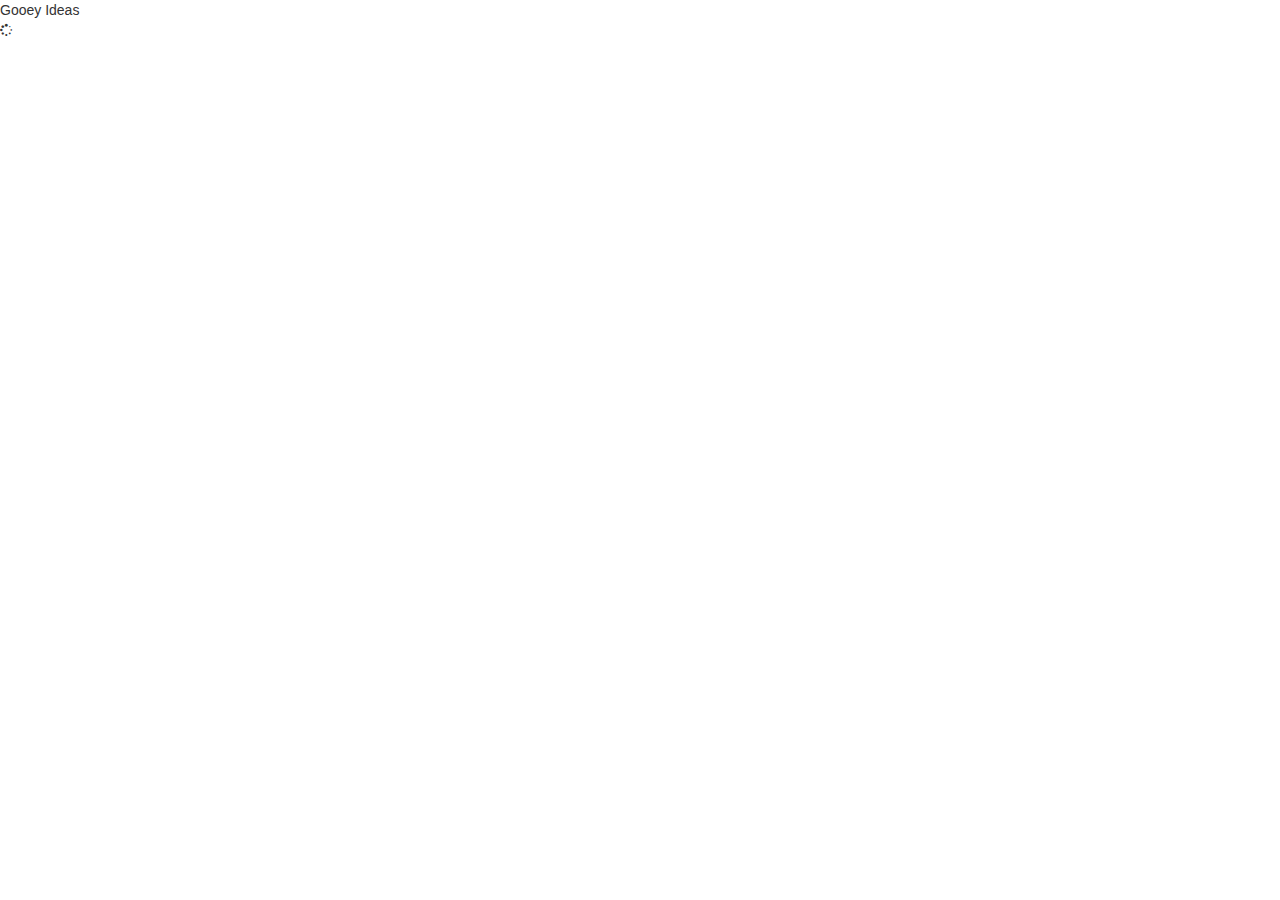
<file: index.html>
<!DOCTYPE html>
<html>
    <head>
        <title>Durandal</title>
        
        <meta charset="utf-8" />
        <meta http-equiv="X-UA-Compatible" content="IE=edge, chrome=1" />
        <meta name="apple-mobile-web-app-capable" content="yes" />
        <meta name="apple-mobile-web-app-status-bar-style" content="black" />
        <meta name="format-detection" content="telephone=no"/>
        <meta name="viewport" content="width=device-width, initial-scale=1.0" />
        
        <link rel="apple-touch-startup-image" href="lib/durandal/img/ios-startup-image-landscape.png" media="(orientation:landscape)" />
        <link rel="apple-touch-startup-image" href="lib/durandal/img/ios-startup-image-portrait.png" media="(orientation:portrait)" />
        <link rel="apple-touch-icon" href="lib/durandal/img/icon.png"/>
        
        <link rel="stylesheet" href="lib/bootstrap/css/bootstrap.min.css" />
        <link rel="stylesheet" href="lib/font-awesome/css/font-awesome.min.css" />
        <link rel="stylesheet" href="css/ie10mobile.css" />
        <link rel="stylesheet" href="lib/durandal/css/durandal.css" />
        <link rel="stylesheet" href="css/gooeyideas.min.css" />
        
        <script type="text/javascript">
            if (navigator.userAgent.match(/IEMobile\/10\.0/)) {
                var msViewportStyle = document.createElement("style");
                var mq = "@@-ms-viewport{width:auto!important}";
                msViewportStyle.appendChild(document.createTextNode(mq));
                document.getElementsByTagName("head")[0].appendChild(msViewportStyle);
            }
        </script>
    </head>
    <body>
        <div id="applicationHost">
            <div class="splash">
                <div class="gui-splash">
                    Gooey Ideas
                </div>
                <i class="fa fa-spinner fa-spin"></i>
            </div>
        </div>

        <script src="lib/require/require.js" data-main="app/main"></script>
    </body>
</html>
</file>
<file: css/ie10mobile.css>
﻿@-webkit-viewport {
    width: device-width;
}

@-moz-viewport {
    width: device-width;
}

@-ms-viewport {
    width: device-width;
}

@-o-viewport {
    width: device-width;
}

@viewport {
    width: device-width;
}
</file>
<file: lib/durandal/css/durandal.css>
/*!
 * Durandal 2.1.0 Copyright (c) 2012 Blue Spire Consulting, Inc. All Rights Reserved.
 * Available via the MIT license.
 * see: http://durandaljs.com or https://github.com/BlueSpire/Durandal for details
 */

.modalBlockout {
    position: fixed;
    top: 0;
    left: 0;
    width: 100%;
    height: 100%;
    background: black;
    opacity: 0;

    pointer-events: auto;

    -webkit-backface-visibility: hidden;

    -webkit-transition: opacity 0.1s linear;
    -moz-transition: opacity 0.1s linear;
    -o-transition: opacity 0.1s linear;
    transition: opacity 0.1s linear;
}

.modalHost {
    top: 50%;
    left: 50%;
    position: fixed;
    opacity: 0;

    -webkit-backface-visibility: hidden;

    -webkit-transition: opacity 0.1s linear;
    -moz-transition: opacity 0.1s linear;
    -o-transition: opacity 0.1s linear;
    transition: opacity 0.1s linear;
}

.messageBox {
    min-width: 300px;
}

.durandal-view-404 {
    color: red;
    margin: 8px 0;
    padding: 8px;

    -webkit-box-shadow: 0 3px 7px rgba(0, 0, 0, 0.3);
    -moz-box-shadow: 0 3px 7px rgba(0, 0, 0, 0.3);
    box-shadow: 0 3px 7px rgba(0, 0, 0, 0.3);

    border: 1px solid #999;
    border: 1px solid rgba(0, 0, 0, 0.3);
    -webkit-border-radius: 6px;
    -moz-border-radius: 6px;
    border-radius: 6px;
}

@-webkit-keyframes fadeOut {
    0% {opacity: 1;}
    100% {opacity: 0;}
}

@-moz-keyframes fadeOut {
    0% {opacity: 1;}
    100% {opacity: 0;}
}

@-o-keyframes fadeOut {
    0% {opacity: 1;}
    100% {opacity: 0;}
}

@keyframes fadeOut {
    0% {opacity: 1;}
    100% {opacity: 0;}
}

.entrance-out {
    -webkit-animation-fill-mode:both;
    -moz-animation-fill-mode:both;
    -ms-animation-fill-mode:both;
    -o-animation-fill-mode:both;
    animation-fill-mode:both;
    -webkit-animation-duration:0.1s;
    -moz-animation-duration:0.1s;
    -ms-animation-duration:0.1s;
    -o-animation-duration:0.1s;
    animation-duration:0.1s;
    -webkit-animation-name: fadeOut;
    -moz-animation-name: fadeOut;
    -o-animation-name: fadeOut;
    animation-name: fadeOut;
}

@-webkit-keyframes slideInRight {
    0% {
        opacity: 0;
        -webkit-transform: translateX(20px);
    }

    100% {
        opacity: 1;
        -webkit-transform: translateX(0);
    }
}

@-moz-keyframes slideInRight {
    0% {
        opacity: 0;
        -moz-transform: translateX(20px);
    }

    100% {
        opacity: 1;
        -moz-transform: translateX(0);
    }
}

@-o-keyframes slideInRight {
    0% {
        opacity: 0;
        -o-transform: translateX(20px);
    }

    100% {
        opacity: 1;
        -o-transform: translateX(0);
    }
}

@keyframes slideInRight {
    0% {
        opacity: 0;
        transform: translateX(20px);
    }

    100% {
        opacity: 1;
        transform: translateX(0);
    }
}

.entrance-in {
    -webkit-animation-fill-mode:both;
    -moz-animation-fill-mode:both;
    -ms-animation-fill-mode:both;
    -o-animation-fill-mode:both;
    animation-fill-mode:both;
    -webkit-animation-duration:0.5s;
    -moz-animation-duration:0.5s;
    -ms-animation-duration:0.5s;
    -o-animation-duration:0.5s;
    animation-duration:0.5s;
    -webkit-animation-name: slideInRight;
    -moz-animation-name: slideInRight;
    -o-animation-name: slideInRight;
    animation-name: slideInRight;
}

@-webkit-keyframes fadeIn {
    0% {opacity: 0;}
    100% {opacity: 1;}
}

@-moz-keyframes fadeIn {
    0% {opacity: 0;}
    100% {opacity: 1;}
}

@-o-keyframes fadeIn {
    0% {opacity: 0;}
    100% {opacity: 1;}
}

@keyframes fadeIn {
    0% {opacity: 0;}
    100% {opacity: 1;}
}

.entrance-in-fade {
    -webkit-animation-fill-mode:both;
    -moz-animation-fill-mode:both;
    -ms-animation-fill-mode:both;
    -o-animation-fill-mode:both;
    animation-fill-mode:both;
    -webkit-animation-duration:0.5s;
    -moz-animation-duration:0.5s;
    -ms-animation-duration:0.5s;
    -o-animation-duration:0.5s;
    animation-duration:0.5s;
    -webkit-animation-name: fadeIn;
    -moz-animation-name: fadeIn;
    -o-animation-name: fadeIn;
    animation-name: fadeIn;
}
</file>
<file: css/gooeyideas.min.css>
/* CSS crunched with Crunch - http://crunchapp.net/ */
.thumbnail > img,
.thumbnail a > img,
.carousel-inner > .item > img,
.carousel-inner > .item > a > img {
  display: block;
  width: 100% \9;
  max-width: 100%;
  height: auto;
}
.form-horizontal .form-group-sm .form-control {
  height: 30px;
  padding: 5px 10px;
  font-size: 12px;
  line-height: 1.5;
  border-radius: 3px;
}
.form-horizontal .form-group-lg .form-control {
  height: 46px;
  padding: 10px 16px;
  font-size: 18px;
  line-height: 1.33;
  border-radius: 6px;
}
.btn-group-lg > .btn {
  padding: 10px 16px;
  font-size: 18px;
  line-height: 1.33;
  border-radius: 6px;
}
.btn-group-sm > .btn {
  padding: 5px 10px;
  font-size: 12px;
  line-height: 1.5;
  border-radius: 3px;
}
.btn-group-xs > .btn {
  padding: 1px 5px;
  font-size: 12px;
  line-height: 1.5;
  border-radius: 3px;
}
.dl-horizontal dd:before,
.dl-horizontal dd:after,
.container:before,
.container:after,
.container-fluid:before,
.container-fluid:after,
.row:before,
.row:after,
.form-horizontal .form-group:before,
.form-horizontal .form-group:after,
.btn-toolbar:before,
.btn-toolbar:after,
.btn-group-vertical > .btn-group:before,
.btn-group-vertical > .btn-group:after,
.nav:before,
.nav:after,
.navbar:before,
.navbar:after,
.navbar-header:before,
.navbar-header:after,
.navbar-collapse:before,
.navbar-collapse:after,
.pager:before,
.pager:after,
.panel-body:before,
.panel-body:after,
.modal-footer:before,
.modal-footer:after {
  content: " ";
  display: table;
}
.dl-horizontal dd:after,
.container:after,
.container-fluid:after,
.row:after,
.form-horizontal .form-group:after,
.btn-toolbar:after,
.btn-group-vertical > .btn-group:after,
.nav:after,
.navbar:after,
.navbar-header:after,
.navbar-collapse:after,
.pager:after,
.panel-body:after,
.modal-footer:after {
  clear: both;
}
@font-face {
  font-family: 'Lato';
  src: url('http://fonts.googleapis.com/css?family=Lato:300');
}
.gui-shimmer {
  background-image: -webkit-linear-gradient(left, #222255, #ffffff 0.75, #332222);
  background-image: -o-linear-gradient(left, #222255, #ffffff 0.75, #332222);
  background-image: linear-gradient(to right, #222255, #ffffff 0.75, #332222);
  filter: progid:DXImageTransform.Microsoft.gradient(startColorstr='#ff222255', endColorstr='#ff332222', GradientType=1);
  -webkit-background-size: 100px 100%;
  -moz-background-size: 100px 100%;
  background-size: 100px 100%;
  -webkit-background-clip: text;
  -moz-background-clip: text;
  background-clip: text;
  -webkit-animation-name: shimmer;
  -moz-animation-name: shimmer;
  animation-name: shimmer;
  -webkit-animation-duration: 4s;
  -moz-animation-duration: 4s;
  animation-duration: 4s;
  -webkit-animation-iteration-count: infinite;
  -moz-animation-iteration-count: infinite;
  animation-iteration-count: infinite;
  font-family: "Lato";
  font-weight: 300;
  font-size: 3em;
  margin: 0 auto;
  margin-left: -140px;
  padding: 0 140px 0;
  display: inline;
  margin-bottom: 0;
  background-repeat: no-repeat;
  background-position: 0 0;
  background-color: #222;
}
@keyframes shimmer {
  0% {
    background-position: top left;
  }
  100% {
    background-position: top right;
  }
}
</file>
